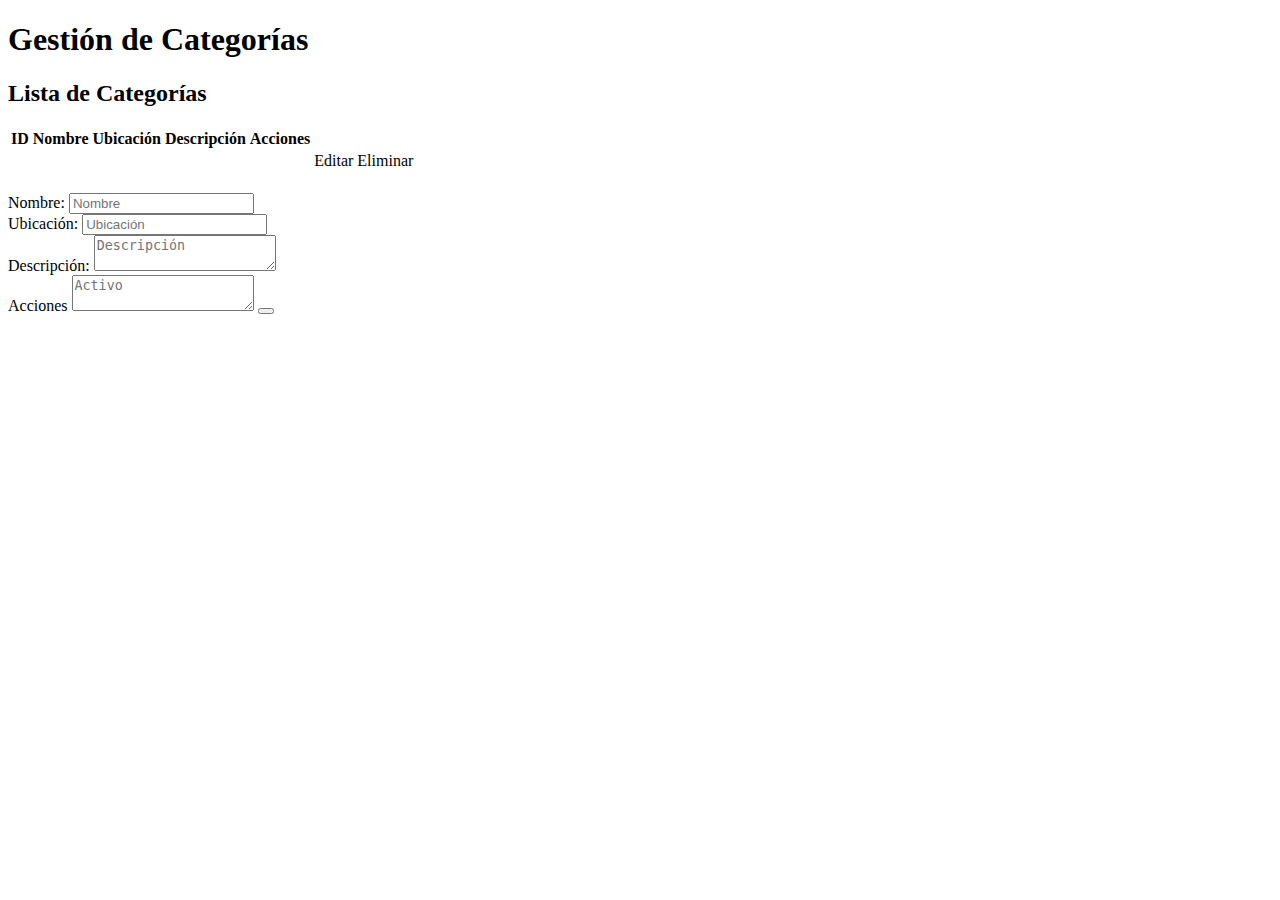
<file: Dia 6/Ejercicio en Clase/PonchoPOS/target/classes/templates/categorias.html>
<!DOCTYPE html>
<html xmlns:th="http://www.thymeleaf.org">
<head>
    <meta charset="UTF-8">
    <title>Gestión de Categorías</title>
    <link rel="stylesheet" type="text/css" th:href="@{/css/categoria.css}">
</head>
<body>
    <div class="container">
        <h1>Gestión de Categorías</h1>

        <!-- Línea verde debajo del título -->
        <div class="title-separator"></div>

        <!-- Lista de categorías -->
        <h2>Lista de Categorías</h2>
        <table>
            <thead>
                <tr>
                    <th>ID</th>
                    <th>Nombre</th>
                    <th>Ubicación</th>
                    <th>Descripción</th>
                    <th>Acciones</th>
                </tr>
            </thead>
            <tbody>
                <tr th:each="categoria : ${categorias}">
                    <td th:text="${categoria.id_categoria}"></td>
                    <td th:text="${categoria.nombre}"></td>
                    <td th:text="${categoria.ubicacion}"></td>
                    <td th:text="${categoria.descripcion}"></td>
                    <td th:text="${categoria.activo}"></td>
                    <td class="actions">
                        <a th:href="@{/PonchoPos/Categoria/editar/{id}(id=${categoria.id_categoria})}" class="edit-btn">Editar</a>
                        <a th:href="@{/PonchoPos/Categoria/eliminar/{id}(id=${categoria.id_categoria})}" 
                           class="delete-btn" 
                           onclick="return confirm('¿Estás seguro de eliminar esta categoría?');">Eliminar</a>
                    </td>
                </tr>
            </tbody>
        </table>

        <!-- Formulario para agregar o editar categoría -->
        <h2 th:text="${categoria.id_categoria != null ? 'Editar Categoría' : 'Agregar Categoría'}"></h2>
        <form th:action="@{/PonchoPos/Categoria}" th:object="${categoria}" method="post" id="categoriaForm">
            <input type="hidden" th:field="*{id_categoria}" id="categoriaId" />

            <label for="nombre">Nombre:</label>
            <input type="text" id="nombre" th:field="*{nombre}" placeholder="Nombre" required><br>

            <label for="ubicacion">Ubicación:</label>
            <input type="text" id="ubicacion" th:field="*{ubicacion}" placeholder="Ubicación"><br>

            <label for="descripcion">Descripción:</label>
            <textarea id="descripcion" th:field="*{descripcion}" placeholder="Descripción"></textarea><br>

            <label for="ativo">Acciones</label>
            <textarea id="ativo" th:field="*{activo}" placeholder="Activo"></textarea>

            <button type="submit" th:text="${categoria.id_categoria != null ? 'Actualizar' : 'Guardar'}"></button>
        </form>
    </div>
</body>
</html>
</file>
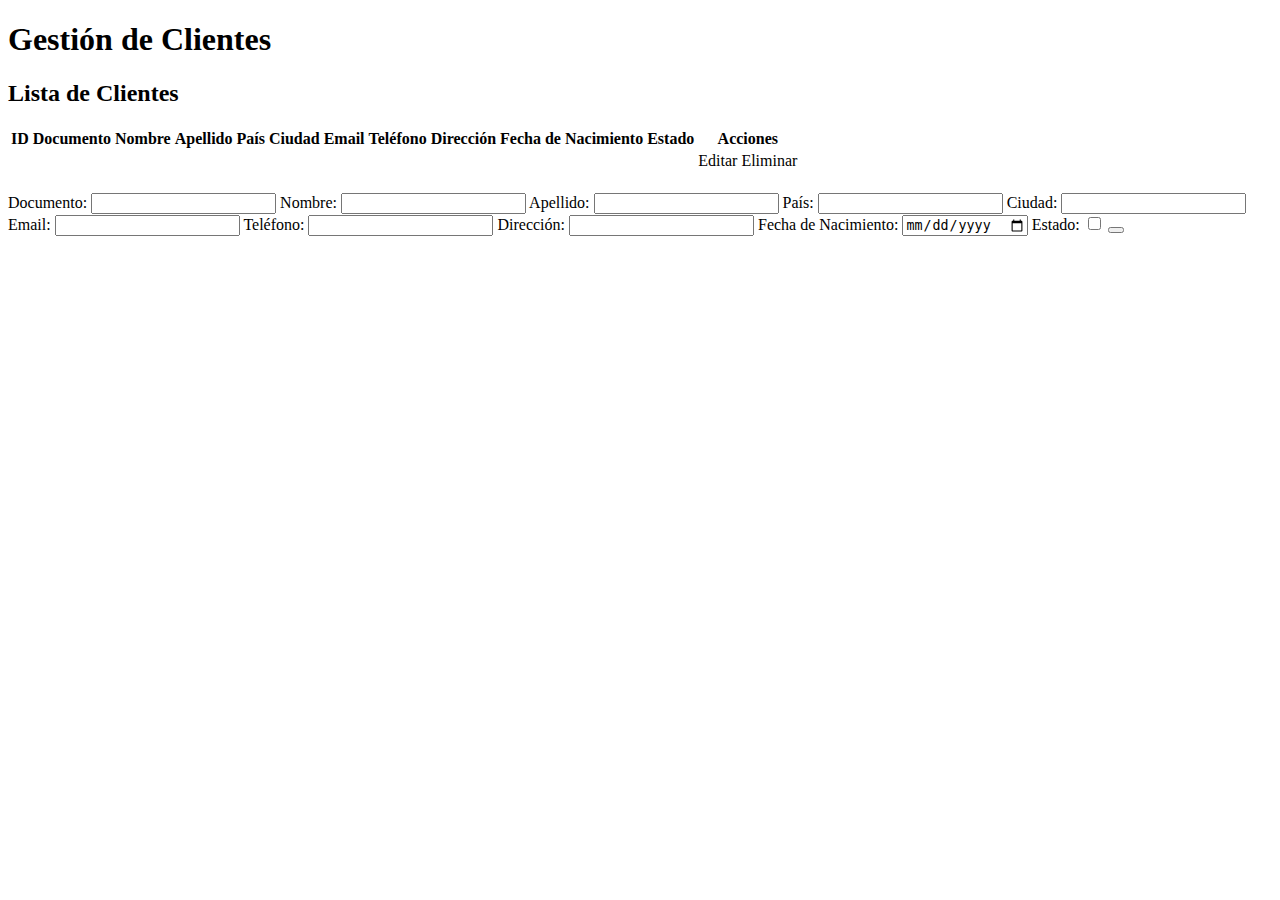
<file: Dia 6/Ejercicio en Clase/PonchoPOS/target/classes/templates/clientes.html>
<!DOCTYPE html>
<html xmlns:th="http://www.thymeleaf.org">
<head>
    <meta charset="UTF-8">
    <title>Gestión de Clientes</title>
    <link rel="stylesheet" type="text/css" th:href="@{/css/clientes.css}">
</head>
<body>
    <!-- Contenedor principal que incluye todo el contenido -->
    <div class="main-container">
        <!-- Título principal -->
        <h1>Gestión de Clientes</h1>

        <!-- Sección: Lista de Clientes -->
        <section>
            <h2>Lista de Clientes</h2>
            <div class="container">
                <table>
                    <thead>
                        <tr>
                            <th>ID</th>
                            <th>Documento</th>
                            <th>Nombre</th>
                            <th>Apellido</th>
                            <th>País</th>
                            <th>Ciudad</th>
                            <th>Email</th>
                            <th>Teléfono</th>
                            <th>Dirección</th>
                            <th>Fecha de Nacimiento</th>
                            <th>Estado</th>
                            <th>Acciones</th>
                        </tr>
                    </thead>
                    <tbody>
                        <tr th:each="cliente : ${clientes}">
                            <td th:text="${cliente.id_cliente}"></td>
                            <td th:text="${cliente.documento}"></td>
                            <td th:text="${cliente.nombre}"></td>
                            <td th:text="${cliente.apellido}"></td>
                            <td th:text="${cliente.pais}"></td>
                            <td th:text="${cliente.ciudad}"></td>
                            <td th:text="${cliente.email}"></td>
                            <td th:text="${cliente.telefono}"></td>
                            <td th:text="${cliente.direccion}"></td>
                            <td th:text="${cliente.fecha_nacimiento != null ? #dates.format(cliente.fecha_nacimiento, 'yyyy-MM-dd') : ''}"></td>
                            <td th:text="${cliente.estado ? 'Activo' : 'Inactivo'}"></td>
                            <td class="acciones">
                                <a class="edit-btn" th:href="@{/PonchoPos/Cliente/editar/{id}(id=${cliente.id_cliente})}">Editar</a>
                                <a class="delete-btn" th:href="@{/PonchoPos/Cliente/eliminar/{id}(id=${cliente.id_cliente})}" 
                                   onclick="return confirm('¿Estás seguro de eliminar esta categoría?');">Eliminar</a>
                            </td>
                        </tr>
                    </tbody>
                </table>
            </div>
        </section>

        <!-- Sección: Formulario para Agregar o Editar Cliente -->
        <section>
            <h2 th:text="${cliente.id_cliente != null ? 'Editar Cliente' : 'Agregar Cliente'}"></h2>
            <div class="container">
                <form th:action="@{/PonchoPos/Cliente}" th:object="${cliente}" method="post" id="clienteForm">
                    <input type="hidden" th:field="*{id_cliente}" />

                    <label for="documento">Documento:</label>
                    <input type="text" id="documento" th:field="*{documento}" required>

                    <label for="nombre">Nombre:</label>
                    <input type="text" id="nombre" th:field="*{nombre}" required>

                    <label for="apellido">Apellido:</label>
                    <input type="text" id="apellido" th:field="*{apellido}" required>

                    <label for="pais">País:</label>
                    <input type="text" id="pais" th:field="*{pais}" required>

                    <label for="ciudad">Ciudad:</label>
                    <input type="text" id="ciudad" th:field="*{ciudad}" required>

                    <label for="email">Email:</label>
                    <input type="email" id="email" th:field="*{email}" required>

                    <label for="telefono">Teléfono:</label>
                    <input type="text" id="telefono" th:field="*{telefono}" required>

                    <label for="direccion">Dirección:</label>
                    <input type="text" id="direccion" th:field="*{direccion}" required>

                    <label for="fecha_nacimiento">Fecha de Nacimiento:</label>
                    <input type="date" id="fecha_nacimiento" th:field="*{fecha_nacimiento}" 
                           th:value="${cliente.fecha_nacimiento != null ? #dates.format(cliente.fecha_nacimiento, 'yyyy-MM-dd') : ''}" required>

                    <label for="estado">Estado:</label>
                    <input type="checkbox" id="estado" th:field="*{estado}" th:checked="${cliente.estado}">

                    <button type="submit" th:text="${cliente.id_cliente != null ? 'Guardar' : 'Actualizar'}"></button>
                </form>
            </div>
        </section>
    </div>
    <script th:src="@{/js/clientes.js}"></script>
</body>
</html>
</file>
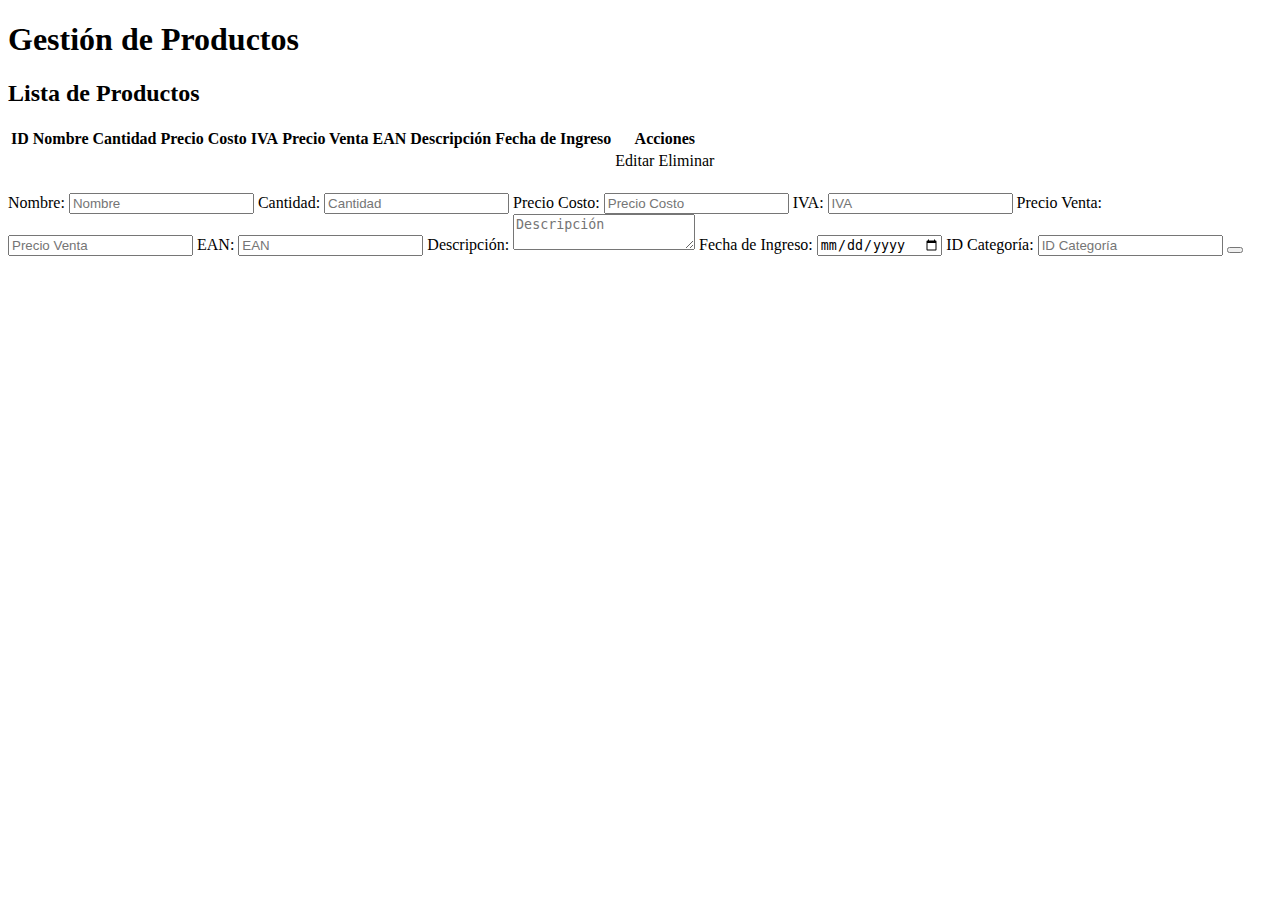
<file: Dia 6/Ejercicio en Clase/PonchoPOS/target/classes/templates/productos.html>
<!DOCTYPE html>
<html xmlns:th="http://www.thymeleaf.org">
<head>
    <meta charset="UTF-8">
    <title>Gestión de Productos</title>
    <link rel="stylesheet" type="text/css" th:href="@{/css/productos.css}">
</head>
<body>
    <div class="container">
        <h1>Gestión de Productos</h1>

        <!-- Línea verde debajo del título -->
        <div class="title-separator"></div>

        <!-- Lista de productos -->
        <div class="section-container">
            <h2>Lista de Productos</h2>
            <table>
                <thead>
                    <tr>
                        <th>ID</th>
                        <th>Nombre</th>
                        <th>Cantidad</th>
                        <th>Precio Costo</th>
                        <th>IVA</th>
                        <th>Precio Venta</th>
                        <th>EAN</th>
                        <th>Descripción</th>
                        <th>Fecha de Ingreso</th>
                        <th>Acciones</th>
                    </tr>
                </thead>
                <tbody>
                    <tr th:each="inventario : ${inventarios}">
                        <td th:text="${inventario.id_producto}"></td>
                        <td th:text="${inventario.nombre}"></td>
                        <td th:text="${inventario.cantidad}"></td>
                        <td th:text="${inventario.precio_costo}"></td>
                        <td th:text="${inventario.iva}"></td>
                        <td th:text="${inventario.precio_venta}"></td>
                        <td th:text="${inventario.ean}"></td>
                        <td th:text="${inventario.descripcion}"></td>
                        <td th:text="${inventario.fecha_ingreso}"></td>
                        <td class="actions">
                            <a th:href="@{/PonchoPos/inventario/editar/{id}(id=${inventario.id_producto})}" class="edit-btn">Editar</a>
                            <a th:href="@{/PonchoPos/inventario/eliminar/{id}(id=${inventario.id_producto})}" 
                               class="delete-btn" 
                               onclick="return confirm('¿Estás seguro de eliminar este producto?');">Eliminar</a>
                        </td>
                    </tr>
                </tbody>
            </table>
        </div>

        <!-- Formulario para agregar o editar producto -->
        <div class="section-container">
            <h2 th:text="${inventario.id_producto != null ? 'Editar Producto' : 'Agregar Producto'}"></h2>
            <form th:action="@{/PonchoPos/inventario}" th:object="${inventario}" method="post" id="inventarioForm">
                <input type="hidden" th:field="*{id_producto}" id="productoId" />

                <label for="nombre">Nombre:</label>
                <input type="text" id="nombre" th:field="*{nombre}" placeholder="Nombre" required>

                <label for="cantidad">Cantidad:</label>
                <input type="number" id="cantidad" th:field="*{cantidad}" placeholder="Cantidad" required>

                <label for="precioCosto">Precio Costo:</label>
                <input type="number" step="0.01" id="precioCosto" th:field="*{precio_costo}" placeholder="Precio Costo" required>

                <label for="iva">IVA:</label>
                <input type="number" step="0.01" id="iva" th:field="*{iva}" placeholder="IVA" required>

                <label for="precioVenta">Precio Venta:</label>
                <input type="number" step="0.01" id="precioVenta" th:field="*{precio_venta}" placeholder="Precio Venta" required>

                <label for="ean">EAN:</label>
                <input type="text" id="ean" th:field="*{ean}" placeholder="EAN">

                <label for="descripcion">Descripción:</label>
                <textarea id="descripcion" th:field="*{descripcion}" placeholder="Descripción"></textarea>

                <label for="fechaIngreso">Fecha de Ingreso:</label>
                <input type="date" id="fechaIngreso" th:field="*{fecha_ingreso}" required>

                <label for="idCategoria">ID Categoría:</label>
                <input type="number" id="idCategoria" th:field="*{id_categoria}" placeholder="ID Categoría" required>

                <button type="submit" th:text="${inventario.id_producto != null ? 'Actualizar' : 'Agregar'}"></button>
            </form>
        </div>
    </div>
    <script th:src="@{/js/productos.js}"></script> <!-- Enlace al archivo JS -->
</body>
</html>
</file>
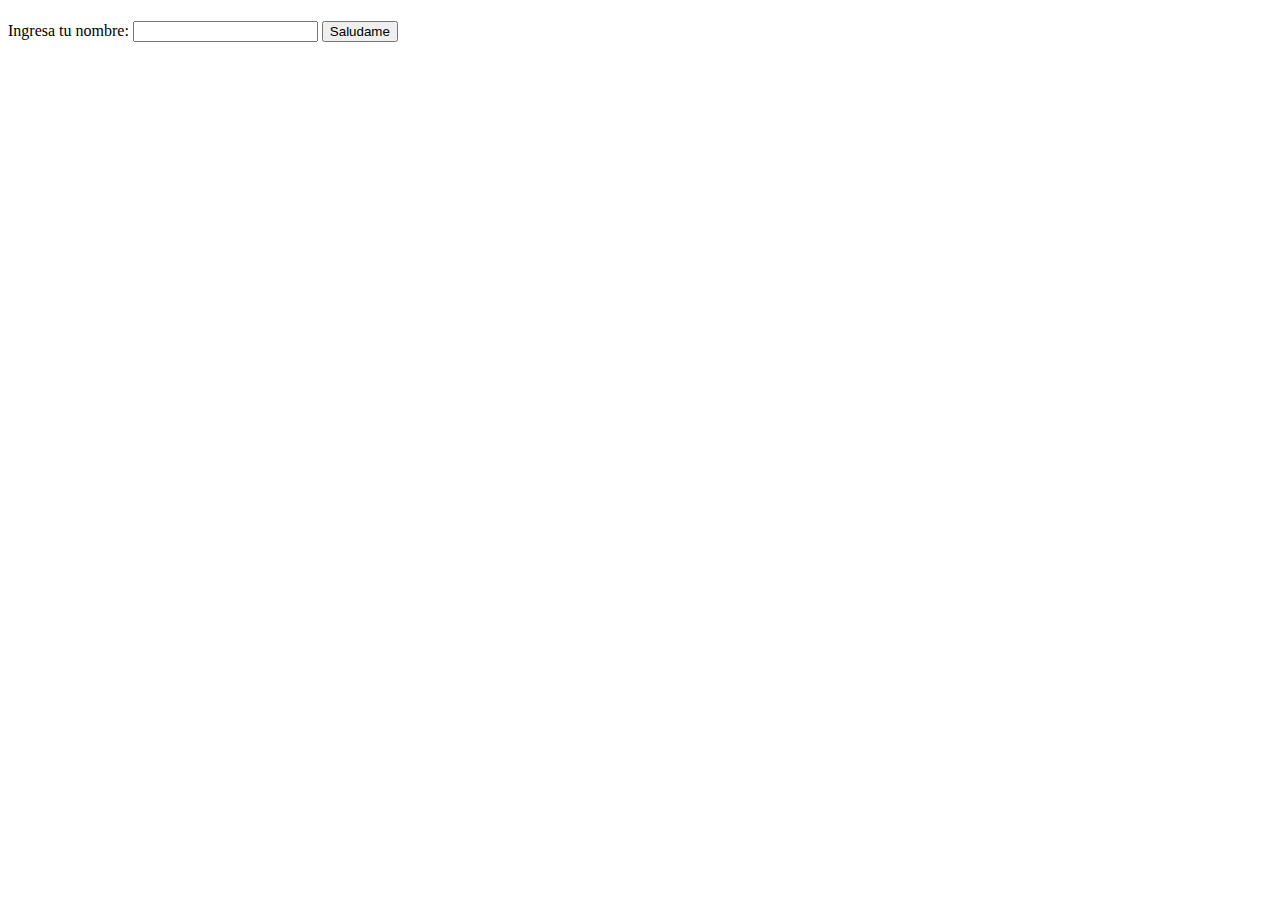
<file: Dia1/Saludo/src/main/resources/templates/saludo.html>
<!DOCTYPE html>
<html xmlns:th="http://www.thymeleaf.org">
<head>
    <title>Saludo</title>
</head>
<body>
    <h1 th:text="'Hollii, ' + ${saludo.nombre} + '!'"></h1>
    <form action="/saludo" method="post">
        <label for="nombre">Ingresa tu nombre:</label>
        <input type="text" id="nombre" name="nombre" />
        <button type="submit">Saludame</button>
    </form>
</body>
</html>
</file>
